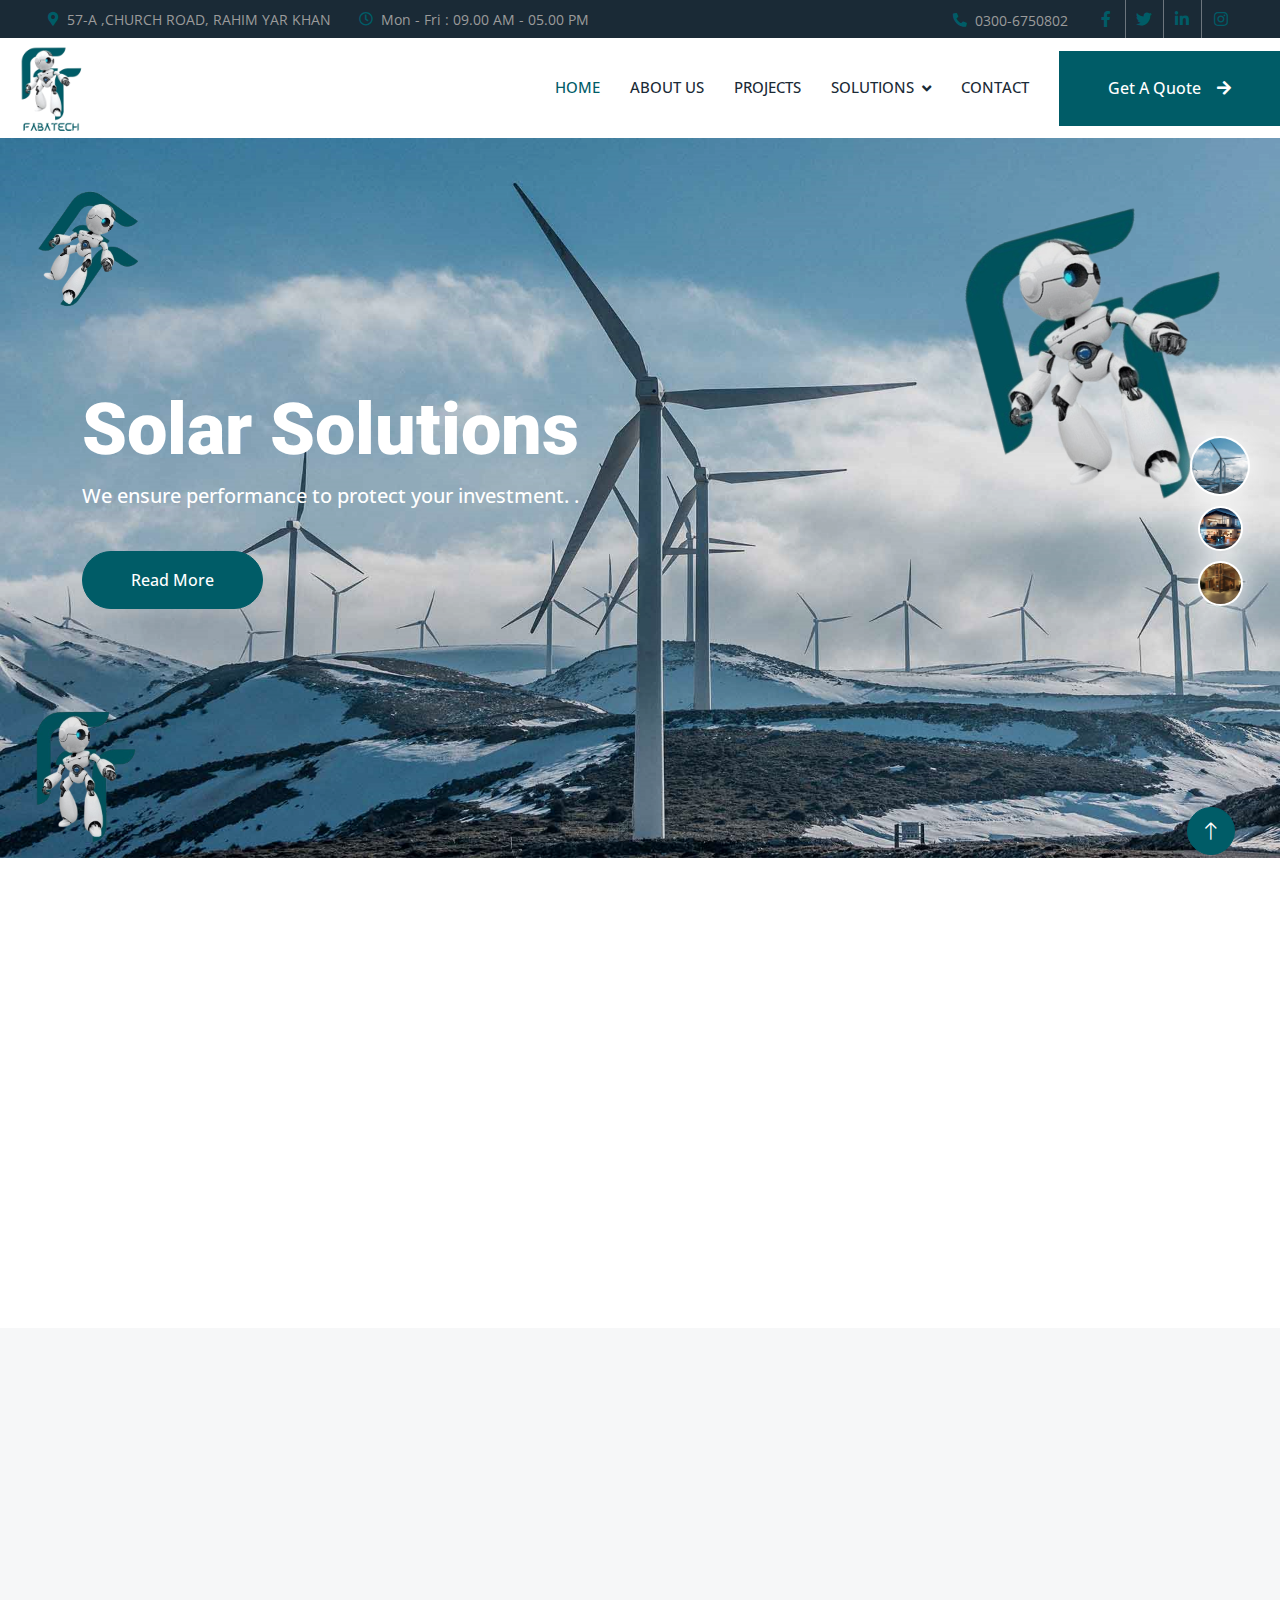
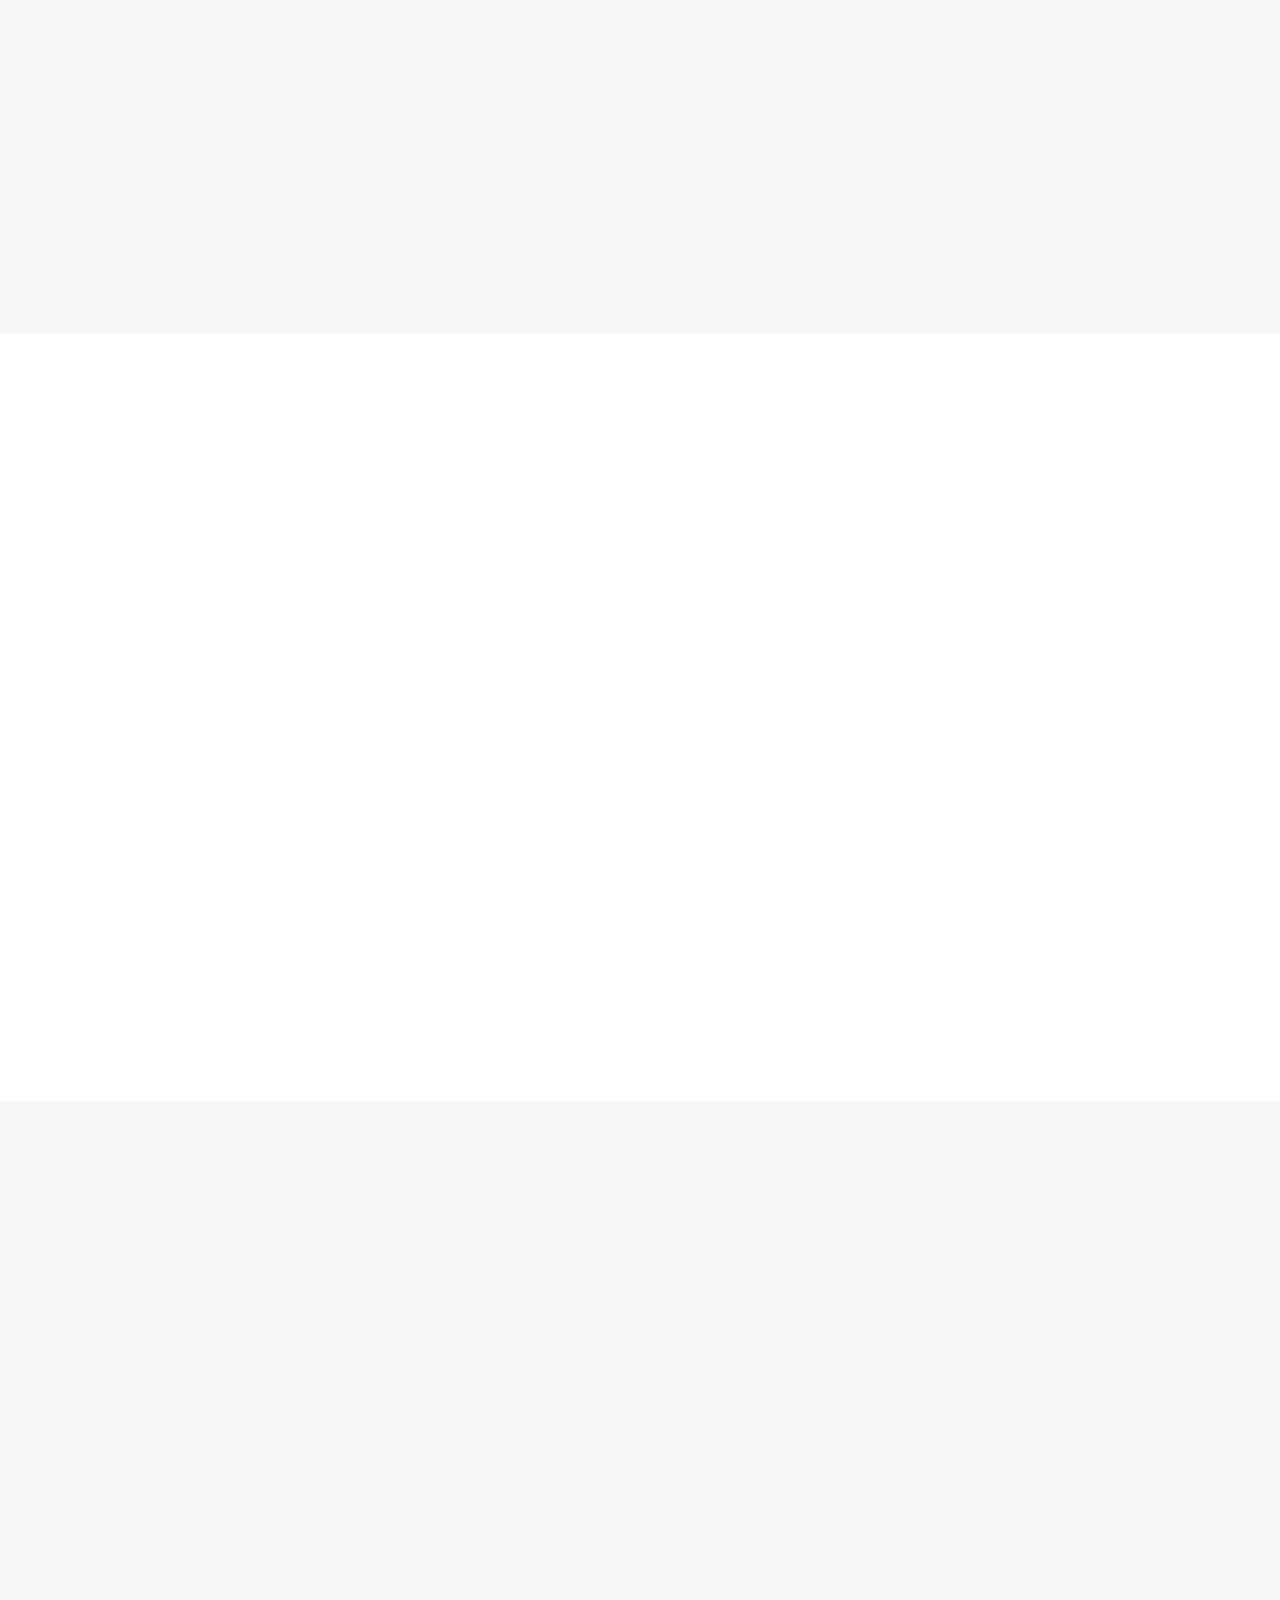
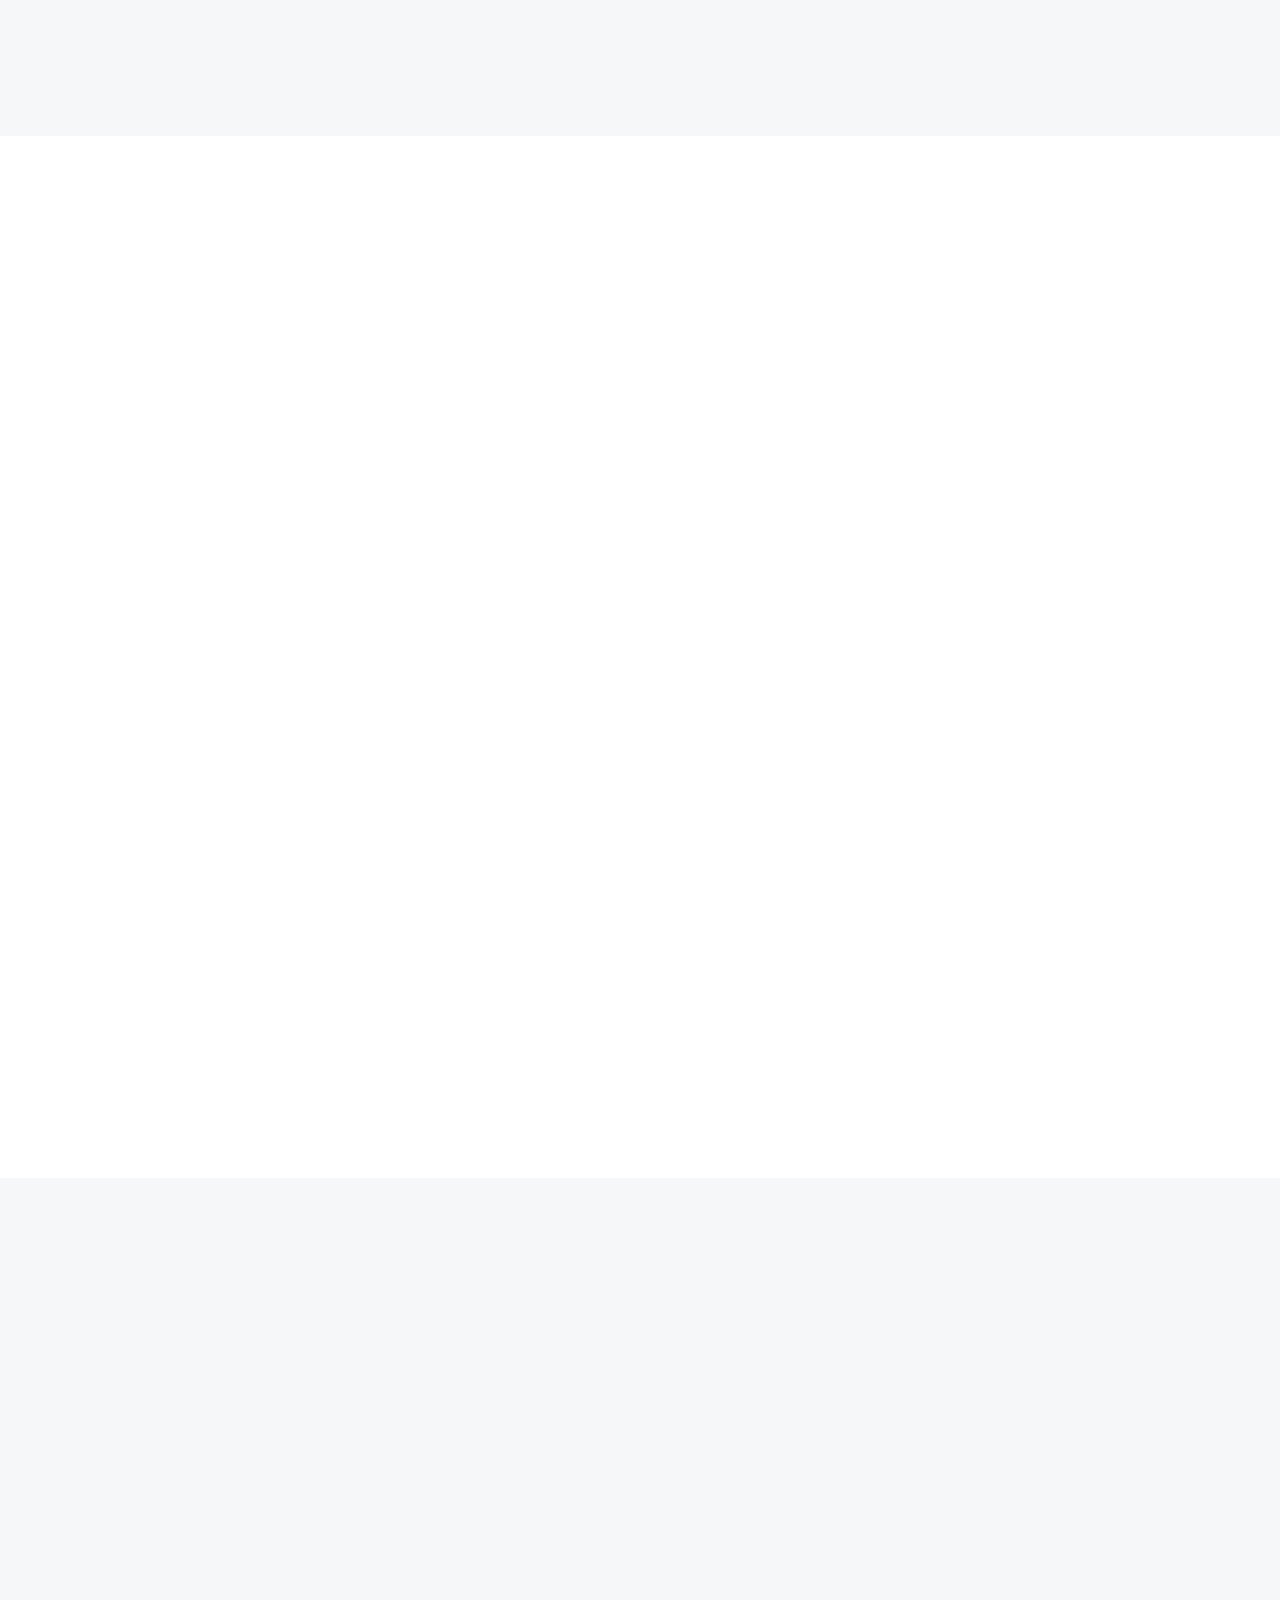
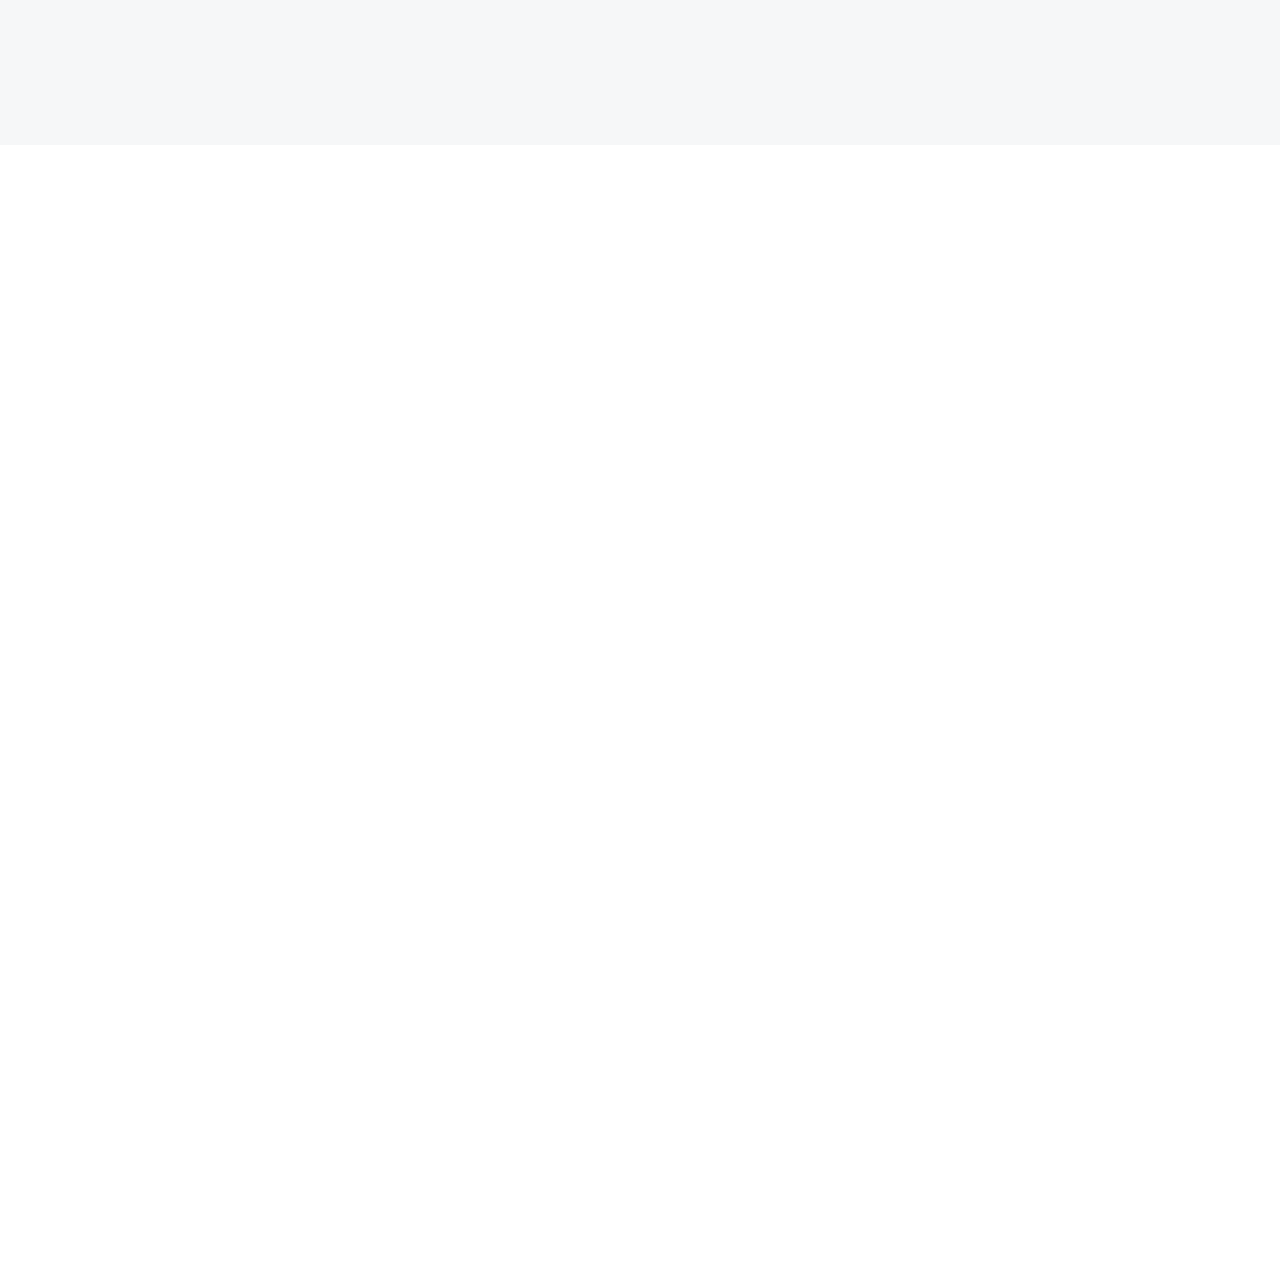
<file: index.html>
<!DOCTYPE html>
<html lang="en">

<head>
    <meta charset="utf-8">
     <title>FabaTech - Renewable Energy</title>
    <meta content="width=device-width, initial-scale=1.0" name="viewport">
    <meta content="" name="keywords">
    <meta content="" name="description">

    <!-- Favicon -->
  <link rel="icon" type="image/x-icon" href="img/fabatext.png">


    <!-- Google Web Fonts -->
    <link rel="preconnect" href="https://fonts.googleapis.com">
    <link rel="preconnect" href="https://fonts.gstatic.com" crossorigin>
    <link href="https://fonts.googleapis.com/css2?family=Open+Sans:wght@400;500&family=Roboto:wght@500;700;900&display=swap" rel="stylesheet"> 

    <!-- Icon Font Stylesheet -->
    <link href="https://cdnjs.cloudflare.com/ajax/libs/font-awesome/5.10.0/css/all.min.css" rel="stylesheet">
    <link href="https://cdn.jsdelivr.net/npm/bootstrap-icons@1.4.1/font/bootstrap-icons.css" rel="stylesheet">

    <!-- Libraries Stylesheet -->
    <link href="lib/animate/animate.min.css" rel="stylesheet">
    <link href="lib/owlcarousel/assets/owl.carousel.min.css" rel="stylesheet">
    <link href="lib/lightbox/css/lightbox.min.css" rel="stylesheet">

    <!-- Customized Bootstrap Stylesheet -->
    <link href="css/bootstrap.min.css" rel="stylesheet">

    <!-- Template Stylesheet -->
    <link href="css/style.css" rel="stylesheet">
</head>

<body>
    <!-- Spinner Start -->
    <div id="spinner" class="show bg-white position-fixed translate-middle w-100 vh-100 top-50 start-50 d-flex align-items-center justify-content-center">
        <div class="spinner-border text-primary" style="width: 3rem; height: 3rem;" role="status">
            <span class="sr-only">Loading...</span>
        </div>
    </div>
    <!-- Spinner End -->


    <!-- Topbar Start -->
    <div class="container-fluid bg-dark p-0">
       <div class="row gx-0 d-none d-lg-flex">
            <div class="col-lg-7 px-5 text-start">
                <div class="h-100 d-inline-flex align-items-center me-4">
                    <small class="fa fa-map-marker-alt text-primary me-2"></small>
                    <small>57-A ,CHURCH ROAD, RAHIM YAR KHAN</small>
                </div>
                <div class="h-100 d-inline-flex align-items-center">
                    <small class="far fa-clock text-primary me-2"></small>
                    <small>Mon - Fri : 09.00 AM - 05.00 PM</small>
                </div>
            </div>
            <div class="col-lg-5 px-5 text-end">
                <div class="h-100 d-inline-flex align-items-center me-4">
                    <small class="fa fa-phone-alt text-primary me-2"></small>
                    <small>0300-6750802</small>
                </div>
                <div class="h-100 d-inline-flex align-items-center mx-n2">
                    <a class="btn btn-square btn-link rounded-0 border-0 border-end border-secondary" href=""><i class="fab fa-facebook-f"></i></a>
                    <a class="btn btn-square btn-link rounded-0 border-0 border-end border-secondary" href=""><i class="fab fa-twitter"></i></a>
                    <a class="btn btn-square btn-link rounded-0 border-0 border-end border-secondary" href=""><i class="fab fa-linkedin-in"></i></a>
                    <a class="btn btn-square btn-link rounded-0" href=""><i class="fab fa-instagram"></i></a>
                </div>
            </div>
        </div>
    </div>
    <!-- Topbar End -->


    <!-- Navbar Start -->
    <nav class="navbar navbar-expand-lg bg-white navbar-light sticky-top p-0">
        
		<img src="img/fabatext.png"  style="width:100px;height:100px; ">

        <button type="button" class="navbar-toggler me-4" data-bs-toggle="collapse" data-bs-target="#navbarCollapse">
		
            <span class="navbar-toggler-icon"></span>
        </button>
        <div class="collapse navbar-collapse" id="navbarCollapse">
			

            <div class="navbar-nav ms-auto p-4 p-lg-0">
                <a href="index.html"  class="nav-item nav-link active">Home</a>
                <a href="about.html" class="nav-item nav-link">About Us</a>
                <a href="project.html" class="nav-item nav-link">Projects</a>

                <div class="nav-item dropdown">
                    <a href="#" class="nav-link dropdown-toggle" data-bs-toggle="dropdown">Solutions</a>
                    <div class="dropdown-menu bg-light m-0">
                          <a href="solar.html" class="dropdown-item">Solar Solutions</a>
                        <a href="shome.html" class="dropdown-item">Smart Home Solutions</a>
                        <a href="lift.html" class="dropdown-item">Elevators For Home</a>
                       
                        
                    </div>
                </div>
                <a href="contact.html" class="nav-item nav-link">Contact</a>
            </div>
            <a href="quote.html" class="btn btn-primary rounded-0 py-4 px-lg-5 d-none d-lg-block">Get A Quote<i class="fa fa-arrow-right ms-3"></i></a>
        </div>
    </nav>
    <!-- Navbar End -->


    <!-- Carousel Start -->
    <div class="container-fluid p-0 pb-5 wow fadeIn" data-wow-delay="0.1s">
        <div class="owl-carousel header-carousel position-relative">
            <div class="owl-carousel-item position-relative" data-dot="<img src='img/carousel-1.png'>">
                <img class="img-fluid" src="img/carousel-1.png" alt="">
                <div class="owl-carousel-inner">
                    <div class="container">
                        <div class="row justify-content-start">
                            <div class="col-10 col-lg-8">
                                <h1 class="display-2 text-white animated slideInDown">Solar Solutions </h1>
                                <p class="fs-5 fw-medium text-white mb-4 pb-3">We ensure performance to protect your investment.

.</p>
                                <a href="" class="btn btn-primary rounded-pill py-3 px-5 animated slideInLeft">Read More</a>
                            </div>
                        </div>
                    </div>
                </div>
            </div>
            <div class="owl-carousel-item position-relative" data-dot="<img src='img/carousel-2.jpg'>">
                <img class="img-fluid" src="img/carousel-2.jpg" alt="">
                <div class="owl-carousel-inner">
                    <div class="container">
                        <div class="row justify-content-start">
                            <div class="col-10 col-lg-8">
                                <h1 class="display-2 text-white animated slideInDown">Smart Home Solutions</h1>
                                <p class="fs-5 fw-medium text-white mb-4 pb-3">The future of living where comfort meets intelligence.</p>
                                <a href="" class="btn btn-primary rounded-pill py-3 px-5 animated slideInLeft">Read More</a>
                            </div>
                        </div>
                    </div>
                </div>
            </div>
            <div class="owl-carousel-item position-relative" data-dot="<img src='img/carousel-3.jpg'>">
                <img class="img-fluid" src="img/carousel-3.jpg" alt="">
                <div class="owl-carousel-inner">
                    <div class="container">
                        <div class="row justify-content-start">
                            <div class="col-10 col-lg-8">
                                <h1 class="display-2 text-white animated slideInDown">Elevators For Home</h1>
                                <p class="fs-5 fw-medium text-white mb-4 pb-3">Empower Every Step: Experience the Lift of Convenience.</p>
                                <a href="" class="btn btn-primary rounded-pill py-3 px-5 animated slideInLeft">Read More</a>
                            </div>
                        </div>
                    </div>
                </div>
            </div> 
		
        </div>
    </div>
    <!-- Carousel End -->


    <!-- Feature Start -->
    <div class="container-xxl py-5">
        <div class="container">
            <div class="row g-5">
                <div class="col-md-6 col-lg-3 wow fadeIn" data-wow-delay="0.1s">
                    <div class="d-flex align-items-center mb-4">
                        <div class="btn-lg-square bg-primary rounded-circle me-3">
                            <i class="fa fa-users text-white"></i>
                        </div>
                        <h1 class="mb-0" data-toggle="counter-up">30</h1>
                    </div>
                    <h5 class="mb-3">Happy Customers</h5>
                    <span>Understanding customer needs and exceeding expectations and their satisfaction is essential for us.</span>
                </div>
                <div class="col-md-6 col-lg-3 wow fadeIn" data-wow-delay="0.3s">
                    <div class="d-flex align-items-center mb-4">
                        <div class="btn-lg-square bg-primary rounded-circle me-3">
                            <i class="fa fa-check text-white"></i>
                        </div>
                        <h1 class="mb-0" data-toggle="counter-up">40</h1>
                    </div>
                    <h5 class="mb-3">Project Done</h5>
                    <span>Successful project completion is a critical indicator of efficiency and effectiveness ensuring sustained growth and innovation</span>
                </div>
                <div class="col-md-6 col-lg-3 wow fadeIn" data-wow-delay="0.5s">
                    <div class="d-flex align-items-center mb-4">
                        <div class="btn-lg-square bg-primary rounded-circle me-3">
                            <i class="fa fa-award text-white"></i>
                        </div>
                        <h1 class="mb-0" data-toggle="counter-up">3</h1>
                    </div>
                    <h5 class="mb-3">Awards Win</h5>
                    <span>Reinforcing the importance of acknowledgment in professional and creative endeavors.</span>
                </div>
                <div class="col-md-6 col-lg-3 wow fadeIn" data-wow-delay="0.7s">
                    <div class="d-flex align-items-center mb-4">
                        <div class="btn-lg-square bg-primary rounded-circle me-3">
                            <i class="fa fa-users-cog text-white"></i>
                        </div>
                        <h1 class="mb-0" data-toggle="counter-up">10</h1>
                    </div>
                    <h5 class="mb-3">Expert Workers</h5>
                    <span>We have a Team of  technical and domain experts that  served in nearly all industries in multiple cutting-edge analytical capacities.</span>
                </div>
            </div>
        </div>
    </div>
    <!-- Feature Start -->


    <!-- About Start -->
    <div class="container-fluid bg-light overflow-hidden my-5 px-lg-0">
        <div class="container about px-lg-0">
            <div class="row g-0 mx-lg-0">
                <div class="col-lg-6 ps-lg-0 wow fadeIn" data-wow-delay="0.1s" style="min-height: 400px;">
                    <div class="position-relative h-70">
                        <img class="position-absolute img-fluid w-70 h-70" src="img/homepage.png" style=" object-fit: cover;" alt="">
                    </div>
                </div>
                <div class="col-lg-6 about-text py-5 wow fadeIn" data-wow-delay="0.5s">
                    <div class="p-lg-5 pe-lg-0">
                        <h6 class="text-primary">About Us</h6>
                        <h1 class="mb-4">25+ Years Experience In Industry.</h1>
                        <p>Our Company established in 1996. We are providing our services to our esteemed customers in different fields. 
						We are passionately providing the highest level of professional services in different fields. 
                        <p><i class="fa fa-check-circle text-primary me-3"></i> Smart Homes </p>
                        <p><i class="fa fa-check-circle text-primary me-3"></i>Lifts For Homes</p>
                        <a href="" class="btn btn-primary rounded-pill py-3 px-5 mt-3">Explore More</a>
                    </div>
                </div>
            </div>
        </div>
    </div>
    <!-- About End -->


    <!-- Service Start -->
    <div class="container-xxl py-5">
        <div class="container">
            <div class="text-center mx-auto mb-5 wow fadeInUp" data-wow-delay="0.1s" style="max-width: 600px;">
                <h6 class="text-primary">Our Services</h6>
                <h1 class="mb-4">We Are Pioneers In The World Of Smart Home and Solar Solutions</h1>
            </div>
            <div class="row g-4">
                <div class="col-md-6 col-lg-4 wow fadeInUp" data-wow-delay="0.1s">
                    <div class="service-item rounded overflow-hidden">
                        <img class="img-fluid" src="img/img-600x400-1.jpg" alt="">
                        <div class="position-relative p-4 pt-0">
                            <div class="service-icon">
                                <i class="fa fa-solar-panel fa-3x"></i>
                            </div>
                            <h4 class="mb-3">Solar Power Systems</h4>
                            <a class="small fw-medium" href="">Read More<i class="fa fa-arrow-right ms-2"></i></a>
                        </div>
                    </div>
                </div>
                <div class="col-md-6 col-lg-4 wow fadeInUp" data-wow-delay="0.3s">
                    <div class="service-item rounded overflow-hidden">
                        <img class="img-fluid" src="img/img-600x400-2.jpg" alt="">
                        <div class="position-relative p-4 pt-0">
                            <div class="service-icon">
                                <i class="fa fa-home fa-3x"></i>
                            </div>
                            <h4 class="mb-3">Smart Homes</h4>
                            <a class="small fw-medium" href="">Read More<i class="fa fa-arrow-right ms-2"></i></a>
                        </div>
                    </div>
                </div>
                <div class="col-md-6 col-lg-4 wow fadeInUp" data-wow-delay="0.5s">
                    <div class="service-item rounded overflow-hidden">
                        <img class="img-fluid" src="img/img-600x400-3.jpg" alt="">
                        <div class="position-relative p-4 pt-0">
                            <div class="service-icon">
                                <i class="fa fa fa-align-justify	 fa-3x"></i>
                            </div>
                            <h4 class="mb-3">Lifts For Homes</h4>
                            <a class="small fw-medium" href="">Read More<i class="fa fa-arrow-right ms-2"></i></a>
                        </div>
                    </div>
                </div>
           
               
             
            </div>
        </div>
    </div>
    <!-- Service End -->


    <!-- Feature Start -->
    <div class="container-fluid bg-light overflow-hidden my-5 px-lg-0">
        <div class="container feature px-lg-0">
            <div class="row g-0 mx-lg-0">
                <div class="col-lg-6 feature-text py-5 wow fadeIn" data-wow-delay="0.1s">
                    <div class="p-lg-5 ps-lg-0">
                        <h6 class="text-primary">Why Choose Us!</h6>
                        <h1 class="mb-4">Complete Commercial & Residential Smart Solar and Home Solutions</h1>
                        <p class="mb-4 pb-2">Here at FabaTech we are driven by extremely high standards of customer service, 
						We guarantee that we only use in-house trained and qualified electricians who are accredited designers and installers for installation of your Solar or Smart Home Solutions.</p>
                        <div class="row g-4">
                            <div class="col-6">
                                <div class="d-flex align-items-center">
                                    <div class="btn-lg-square bg-primary rounded-circle">
                                        <i class="fa fa-check text-white"></i>
                                    </div>
                                    <div class="ms-4">
                                        <p class="mb-0">Quality</p>
                                        <h5 class="mb-0">Services</h5>
                                    </div>
                                </div>
                            </div>
                            <div class="col-6">
                                <div class="d-flex align-items-center">
                                    <div class="btn-lg-square bg-primary rounded-circle">
                                        <i class="fa fa-user-check text-white"></i>
                                    </div>
                                    <div class="ms-4">
                                        <p class="mb-0">Expert</p>
                                        <h5 class="mb-0">Workers</h5>
                                    </div>
                                </div>
                            </div>
                            <div class="col-6">
                                <div class="d-flex align-items-center">
                                    <div class="btn-lg-square bg-primary rounded-circle">
                                        <i class="fa fa-drafting-compass text-white"></i>
                                    </div>
                                    <div class="ms-4">
                                        <p class="mb-0">Free</p>
                                        <h5 class="mb-0">Consultation</h5>
                                    </div>
                                </div>
                            </div>
                            <div class="col-6">
                                <div class="d-flex align-items-center">
                                    <div class="btn-lg-square bg-primary rounded-circle">
                                        <i class="fa fa-headphones text-white"></i>
                                    </div>
                                    <div class="ms-4">
                                        <p class="mb-0">Customer</p>
                                        <h5 class="mb-0">Support</h5>
                                    </div>
                                </div>
                            </div>
                        </div>
                    </div>
                </div>
                <div class="col-lg-6 pe-lg-0 wow fadeIn" data-wow-delay="0.5s" style="min-height: 400px;">
                    <div class="position-relative h-100">
                        <img class="position-absolute img-fluid w-100 h-100" src="img/feature.jpg" style="object-fit: cover;" alt="">
                    </div>
                </div>
            </div>
        </div>
    </div>
    <!-- Feature End -->


    <!-- Projects Start -->
    <div class="container-xxl py-5">
        <div class="container">
            <div class="text-center mx-auto mb-5 wow fadeInUp" data-wow-delay="0.1s" style="max-width: 600px;">
                <h6 class="text-primary">Our Projects</h6>
                <h1 class="mb-4">Visit Our Latest  Smart Homes and Solar Power Systems</h1>
            </div>
            <div class="row mt-n2 wow fadeInUp" data-wow-delay="0.3s">
                <div class="col-12 text-center">
                    <ul class="list-inline mb-5" id="portfolio-flters">
                        <li class="mx-2 active" data-filter="*">All</li>
                        <li class="mx-2" data-filter=".first">Solar Power Systems</li>
                        <li class="mx-2" data-filter=".second">Smart Home Solutions</li>
                        <li class="mx-2" data-filter=".third">Lifts For Homes</li>
                    </ul>
                </div>
            </div>
            <div class="row g-4 portfolio-container wow fadeInUp" data-wow-delay="0.5s">
                <div class="col-lg-4 col-md-6 portfolio-item first">
                    <div class="portfolio-img rounded overflow-hidden">
                        <img class="img-fluid" src="img/img-600x400-6.jpg" alt="">
                        <div class="portfolio-btn">
                            <a class="btn btn-lg-square btn-outline-light rounded-circle mx-1" href="img/img-600x400-6.jpg" data-lightbox="portfolio"><i class="fa fa-eye"></i></a>
                            <a class="btn btn-lg-square btn-outline-light rounded-circle mx-1" href=""><i class="fa fa-link"></i></a>
                        </div>
                    </div>
                    <div class="pt-3">
                        <p class="text-primary mb-0">Solar Power System</p>
                        <hr class="text-primary w-25 my-2">
                     
                    </div>
                </div>
                <div class="col-lg-4 col-md-6 portfolio-item second">
                    <div class="portfolio-img rounded overflow-hidden">
                        <img class="img-fluid" src="img/img-600x400-5.jpg" alt="">
                        <div class="portfolio-btn">
                            <a class="btn btn-lg-square btn-outline-light rounded-circle mx-1" href="img/img-600x400-5.jpg" data-lightbox="portfolio"><i class="fa fa-eye"></i></a>
                            <a class="btn btn-lg-square btn-outline-light rounded-circle mx-1" href=""><i class="fa fa-link"></i></a>
                        </div>
                    </div>
                    <div class="pt-3">
                        <p class="text-primary mb-0">Solar Power System</p>
                        <hr class="text-primary w-25 my-2">
                    </div>
                </div>
                <div class="col-lg-4 col-md-6 portfolio-item third">
                    <div class="portfolio-img rounded overflow-hidden">
                        <img class="img-fluid" src="img/img-600x400-4.jpg" alt="">
                        <div class="portfolio-btn">
                            <a class="btn btn-lg-square btn-outline-light rounded-circle mx-1" href="img/img-600x400-4.jpg" data-lightbox="portfolio"><i class="fa fa-eye"></i></a>
                            <a class="btn btn-lg-square btn-outline-light rounded-circle mx-1" href=""><i class="fa fa-link"></i></a>
                        </div>
                    </div>
                    <div class="pt-3">
                        <p class="text-primary mb-0">Solar Power System</p>
                        <hr class="text-primary w-25 my-2">
                    </div>
                </div>
                <div class="col-lg-4 col-md-6 portfolio-item first">
                    <div class="portfolio-img rounded overflow-hidden">
                        <img class="img-fluid" src="img/img-600x400-3.jpg" alt="">
                        <div class="portfolio-btn">
                            <a class="btn btn-lg-square btn-outline-light rounded-circle mx-1" href="img/img-600x400-3.jpg" data-lightbox="portfolio"><i class="fa fa-eye"></i></a>
                            <a class="btn btn-lg-square btn-outline-light rounded-circle mx-1" href=""><i class="fa fa-link"></i></a>
                        </div>
                    </div>
                    <div class="pt-3">
                        <p class="text-primary mb-0">Solar Power System</p>
                        <hr class="text-primary w-25 my-2">
                    </div>
                </div>
                <div class="col-lg-4 col-md-6 portfolio-item second">
                    <div class="portfolio-img rounded overflow-hidden">
                        <img class="img-fluid" src="img/img-600x400-2.jpg" alt="">
                        <div class="portfolio-btn">
                            <a class="btn btn-lg-square btn-outline-light rounded-circle mx-1" href="img/img-600x400-2.jpg" data-lightbox="portfolio"><i class="fa fa-eye"></i></a>
                            <a class="btn btn-lg-square btn-outline-light rounded-circle mx-1" href=""><i class="fa fa-link"></i></a>
                        </div>
                    </div>
                    <div class="pt-3">
                        <p class="text-primary mb-0">Solar Power System</p>
                        <hr class="text-primary w-25 my-2">
                    </div>
                </div>
                <div class="col-lg-4 col-md-6 portfolio-item third">
                    <div class="portfolio-img rounded overflow-hidden">
                        <img class="img-fluid" src="img/img-600x400-1.jpg" alt="">
                        <div class="portfolio-btn">
                            <a class="btn btn-lg-square btn-outline-light rounded-circle mx-1" href="img/img-600x400-1.jpg" data-lightbox="portfolio"><i class="fa fa-eye"></i></a>
                            <a class="btn btn-lg-square btn-outline-light rounded-circle mx-1" href=""><i class="fa fa-link"></i></a>
                        </div>
                    </div>
                    <div class="pt-3">
                        <p class="text-primary mb-0">Solar Power System</p>
                        <hr class="text-primary w-25 my-2">
                    </div>
                </div>
            </div>
        </div>
    </div>
    <!-- Projects End -->


    <!-- Quote Start -->
    <div class="container-fluid bg-light overflow-hidden my-5 px-lg-0">
        <div class="container quote px-lg-0">
            <div class="row g-0 mx-lg-0">
                <div class="col-lg-6 ps-lg-0 wow fadeIn" data-wow-delay="0.1s" style="min-height: 400px;">
                    <div class="position-relative h-100">
                        <img class="position-absolute img-fluid w-100 h-100" src="img/quote.jpg" style="object-fit: cover;" alt="">
                    </div>
                </div>
                <div class="col-lg-6 quote-text py-5 wow fadeIn" data-wow-delay="0.5s">
                    <div class="p-lg-5 pe-lg-0">
                        <h6 class="text-primary">Free Quote</h6>
                        <h1 class="mb-4">Get A Free Quote</h1>
                        <form>
                            <div class="row g-3">
                                <div class="col-12 col-sm-6">
                                    <input type="text" class="form-control border-0" placeholder="Your Name" style="height: 55px;">
                                </div>
                                <div class="col-12 col-sm-6">
                                    <input type="email" class="form-control border-0" placeholder="Your Email" style="height: 55px;">
                                </div>
                                <div class="col-12 col-sm-6">
                                    <input type="text" class="form-control border-0" placeholder="Your Mobile" style="height: 55px;">
                                </div>
                                <div class="col-12 col-sm-6">
                                    <select class="form-select border-0" style="height: 55px;">
                                        <option selected>Select A Service</option>
                                        <option value="1">Solar Power System</option>
                                        <option value="2">Smart Home Solution</option>
                                        <option value="3">Lift For Homes</option>
                                    </select>
                                </div>
                                <div class="col-12">
                                    <textarea class="form-control border-0" placeholder="Special Note"></textarea>
                                </div>
                                <div class="col-12">
                                    <button class="btn btn-primary rounded-pill py-3 px-5" type="submit">Submit</button>
                                </div>
                            </div>
                        </form>
                    </div>
                </div>
            </div>
        </div>
    </div>
    <!-- Quote End -->






    <!-- Testimonial Start -->
    <div class="container-xxl py-5">
        <div class="container">
            <div class="text-center mx-auto mb-5 wow fadeInUp" data-wow-delay="0.1s" style="max-width: 600px;">
                <h6 class="text-primary">Testimonial</h6>
                <h1 class="mb-4">What Our Clients Say!</h1>
            </div>
            <div class="owl-carousel testimonial-carousel wow fadeInUp" data-wow-delay="0.1s">
                <div class="testimonial-item text-center">
                    <div class="testimonial-img position-relative">
                        <img class="img-fluid rounded-circle mx-auto mb-5" src="img/testimonial-1.jpg">
                        <div class="btn-square bg-primary rounded-circle">
                            <i class="fa fa-quote-left text-white"></i>
                        </div>
                    </div>
                    <div class="testimonial-text text-center rounded p-4">
                        <p> Extremely helpful and knowledgeable. Excellent service and advice..</p>
                        <h5 class="mb-1">Ali Asif </h5>
                        <span class="fst">Fast Food Restaurant </span>
                    </div>
                </div>
                <div class="testimonial-item text-center">
                    <div class="testimonial-img position-relative">
                        <img class="img-fluid rounded-circle mx-auto mb-5" src="img/testimonial-2.jpg">
                        <div class="btn-square bg-primary rounded-circle">
                            <i class="fa fa-quote-left text-white"></i>
                        </div>
                    </div>
                    <div class="testimonial-text text-center rounded p-4">
                        <p>Everyone at Faba Tech is fantastic. The whole experience was fast, easy, and painless. They will treat you with honesty and respect. My system generated over 60 kWh in the first month, a bit more than predicted. Best decision ever!.</p>
                        <h5 class="mb-1">Aqeel Anjum</h5>
                        <span class="fst">Pizza Town Onwer</span>
                    </div>
                </div>
                <div class="testimonial-item text-center">
                    <div class="testimonial-img position-relative">
                        <img class="img-fluid rounded-circle mx-auto mb-5" src="img/testimonial-3.jpg">
                        <div class="btn-square bg-primary rounded-circle">
                            <i class="fa fa-quote-left text-white"></i>
                        </div>
                    </div>
                    <div class="testimonial-text text-center rounded p-4">
                        <p>Faba Tech did everything they said they would do, within the timeline they proposed. There were no surprises or "add-ons" to deal with, which I greatly appreciated. .</p>
                        <h5 class="mb-1">Muneeb Farooq</h5>
                        <span class="fst">Factory Onwer</span>
                    </div>
                </div>
            </div>
        </div>
    </div>
    <!-- Testimonial End -->


    <!-- Footer Start -->
    <div class="container-fluid bg-dark text-body footer mt-5 pt-5 wow fadeIn" data-wow-delay="0.1s">
        <div class="container py-5">
            <div class="row g-5">
                <div class="col-lg-3 col-md-6">
                    <h5 class="text-white mb-4">Address</h5>
                    <p class="mb-2"><i class="fa fa-map-marker-alt me-3"></i>57-A ,CHURCH ROAD, RAHIM YAR KHAN</p>
                    <p class="mb-2"><i class="fa fa-phone-alt me-3"></i>0300-6750802</p>
                    <p class="mb-2"><i class="fa fa-envelope me-3"></i>info@fabaintl.com</p>
                    <div class="d-flex pt-2">
                        <a class="btn btn-square btn-outline-light btn-social" href=""><i class="fab fa-twitter"></i></a>
                        <a class="btn btn-square btn-outline-light btn-social" href=""><i class="fab fa-facebook-f"></i></a>
                        <a class="btn btn-square btn-outline-light btn-social" href=""><i class="fab fa-youtube"></i></a>
                        <a class="btn btn-square btn-outline-light btn-social" href=""><i class="fab fa-linkedin-in"></i></a>
                    </div>
                </div>
                <div class="col-lg-3 col-md-6">
                    <h5 class="text-white mb-4">Quick Links</h5>
                    <a class="btn btn-link" href="">About Us</a>
                    <a class="btn btn-link" href="">Contact Us</a>
                    <a class="btn btn-link" href="">Our Services</a>
                    <a class="btn btn-link" href="">Terms & Condition</a>
                    <a class="btn btn-link" href="">Support</a>
                </div>
                <div class="col-lg-3 col-md-6">
                    <h5 class="text-white mb-4">Project Gallery</h5>
                    <div class="row g-2">
                        <div class="col-4">
                            <img class="img-fluid rounded" src="img/gallery-1.jpg" alt="">
                        </div>
                        <div class="col-4">
                            <img class="img-fluid rounded" src="img/gallery-2.jpg" alt="">
                        </div>
                        <div class="col-4">
                            <img class="img-fluid rounded" src="img/gallery-3.jpg" alt="">
                        </div>
                        <div class="col-4">
                            <img class="img-fluid rounded" src="img/gallery-4.jpg" alt="">
                        </div>
                        <div class="col-4">
                            <img class="img-fluid rounded" src="img/gallery-5.jpg" alt="">
                        </div>
                        <div class="col-4">
                            <img class="img-fluid rounded" src="img/gallery-6.jpg" alt="">
                        </div>
                    </div>
                </div>
                <div class="col-lg-3 col-md-6">
                    <h5 class="text-white mb-4">Newsletter</h5>
                    <div class="position-relative mx-auto" style="max-width: 400px;">
                        <input class="form-control border-0 w-100 py-3 ps-4 pe-5" type="text" placeholder="Your email">
                        <button type="button" class="btn btn-primary py-2 position-absolute top-0 end-0 mt-2 me-2">SignUp</button>
                    </div>
                </div>
            </div>
        </div>
        <div class="container">
            <div class="copyright">
                <div class="row">
                    <div class="col-md-6 text-center text-md-start mb-3 mb-md-0">
                        &copy; <a href="#">FABATECH</a>, All Right Reserved.
                    </div>
                    <div class="col-md-6 text-center text-md-end">
                        <!--/*** This template is free as long as you keep the footer author’s credit link/attribution link/backlink. If you'd like to use the template without the footer author’s credit link/attribution link/backlink, you can purchase the Credit Removal License from "https://htmlcodex.com/credit-removal". Thank you for your support. ***/-->
                        
                    </div>
                </div>
            </div>
        </div>
    </div>
    <!-- Footer End -->


    <!-- Back to Top -->
    <a href="#" class="btn btn-lg btn-primary btn-lg-square rounded-circle back-to-top"><i class="bi bi-arrow-up"></i></a>


    <!-- JavaScript Libraries -->
    <script src="https://code.jquery.com/jquery-3.4.1.min.js"></script>
    <script src="https://cdn.jsdelivr.net/npm/bootstrap@5.0.0/dist/js/bootstrap.bundle.min.js"></script>
    <script src="lib/wow/wow.min.js"></script>
    <script src="lib/easing/easing.min.js"></script>
    <script src="lib/waypoints/waypoints.min.js"></script>
    <script src="lib/counterup/counterup.min.js"></script>
    <script src="lib/owlcarousel/owl.carousel.min.js"></script>
    <script src="lib/isotope/isotope.pkgd.min.js"></script>
    <script src="lib/lightbox/js/lightbox.min.js"></script>

    <!-- Template Javascript -->
    <script src="js/main.js"></script>
</body>

</html>
</file>
<file: css/style.css>
/********** Template CSS **********/
:root {
    --primary: #005c67;
    --light: #F6F7F8;
    --dark: #1A2A36;
	
}

.fw-medium {
    font-weight: 500 !important;
}

.fw-bold {
    font-weight: 700 !important;
}

.fw-black {
    font-weight: 900 !important;
}


.back-to-top {
    position: fixed;
    display: none;
    right: 45px;
    bottom: 45px;
    z-index: 99;
}


/*** Spinner ***/
#spinner {
    opacity: 0;
    visibility: hidden;
    transition: opacity .5s ease-out, visibility 0s linear .5s;
    z-index: 99999;
}

#spinner.show {
    transition: opacity .5s ease-out, visibility 0s linear 0s;
    visibility: visible;
    opacity: 1;
}


/*** Button ***/
.btn-primary
{
	    background-color:#005c67;
		border-color:#005c67;
		
}

.btn-link
{
	    color:#005c67;
		
		
}

.btn {
    font-weight: 500;
    transition: .5s;
}

.btn.btn-primary,
.btn.btn-outline-primary:hover {
    color: #FFFFFF;
}

.btn-square {
    width: 38px;
    height: 38px;
	
}

.btn-sm-square {
    width: 32px;
    height: 32px;
}

.btn-lg-square {
    width: 48px;
    height: 48px;
}

.btn-square,
.btn-sm-square,
.btn-lg-square {
    padding: 0;
    display: flex;
    align-items: center;
    justify-content: center;
    font-weight: normal;
	
	
}

/*** Navbar ***/
.navbar.sticky-top {
    top: -100px;
    transition: .5s;
}

.navbar .navbar-brand,
.navbar a.btn {
    height: 75px;
}

.navbar .navbar-nav .nav-link {
    margin-right: 30px;
    padding: 25px 0;
    color: var(--dark);
    font-size: 15px;
    font-weight: 500;
    text-transform: uppercase;
    outline: none;
}

.navbar .navbar-nav .nav-link:hover,
.navbar .navbar-nav .nav-link.active {
    color: #005c67;
	
	 
}

.navbar .dropdown-toggle::after {
    border: none;
    content: "\f107";
    font-family: "Font Awesome 5 Free";
    font-weight: 900;
    vertical-align: middle;
    margin-left: 8px;
}

@media (max-width: 991.98px) {
    .navbar .navbar-nav .nav-link  {
        margin-right: 0;
        padding: 10px 0;
    }

    .navbar .navbar-nav {
        border-top: 1px solid #EEEEEE;
    }
}

@media (min-width: 992px) {
    .navbar .nav-item .dropdown-menu {
        display: block;
        border: none;
        margin-top: 0;
        top: 150%;
        opacity: 0;
        visibility: hidden;
        transition: .5s;
    }

    .navbar .nav-item:hover .dropdown-menu {
        top: 100%;
        visibility: visible;
        transition: .5s;
        opacity: 1;
    }
}


/*** Header ***/
.owl-carousel-inner {
    position: absolute;
    width: 100%;
    height: 100%;
    top: 0;
    left: 0;
    display: flex;
    align-items: center;
    background: rgba(0, 0, 0, .1);
}

@media (max-width: 768px) {
    .header-carousel .owl-carousel-item {
        position: relative;
        min-height: 500px;
    }

    .header-carousel .owl-carousel-item img {
        position: absolute;
        width: 100%;
        height: 100%;
        object-fit: cover;
    }

    .header-carousel .owl-carousel-item p {
        font-size: 16px !important;
    }
}

.header-carousel .owl-dots {
    position: absolute;
    width: 60px;
    height: 100%;
    top: 0;
    right: 30px;
    display: flex;
    flex-direction: column;
    align-items: center;
    justify-content: center;
}

.header-carousel .owl-dots .owl-dot {
    position: relative;
    width: 45px;
    height: 45px;
    margin: 5px 0;
    background: #FFFFFF;
    box-shadow: 0 0 30px rgba(255, 255, 255, .9);
    border-radius: 45px;
    transition: .5s;
}

.header-carousel .owl-dots .owl-dot.active {
    width: 60px;
    height: 60px;
}

.header-carousel .owl-dots .owl-dot img {
    position: absolute;
    width: 100%;
    height: 100%;
    object-fit: cover;
    padding: 2px;
    border-radius: 45px;
    transition: .5s;
}

.page-header {
    background: linear-gradient(rgba(0, 0, 0, .1), rgba(0, 0, 0, .1)), url(../img/carousel-1.jpg) center center no-repeat;
    background-size: cover;
}

.breadcrumb-item + .breadcrumb-item::before {
    color: var(--light);
}


/*** About ***/
@media (min-width: 992px) {
    .container.about {
        max-width: 100% !important;
    }

    .about-text  {
        padding-right: calc(((100% - 960px) / 2) + .75rem);
    }
}

@media (min-width: 1200px) {
    .about-text  {
        padding-right: calc(((100% - 1140px) / 2) + .75rem);
    }
}

@media (min-width: 1400px) {
    .about-text  {
        padding-right: calc(((100% - 1320px) / 2) + .75rem);
    }
}


/*** Service ***/
.service-item {
    box-shadow: 0 0 45px rgba(0, 0, 0, .08);
}

.service-icon {
    position: relative;
    margin: -50px 0 25px 0;
    width: 100px;
    height: 100px;
    display: flex;
    align-items: center;
    justify-content: center;
    color: var(--primary);
    background: #FFFFFF;
    border-radius: 100px;
    box-shadow: 0 0 45px rgba(0, 0, 0, .08);
    transition: .5s;
}

.service-item:hover .service-icon {
    color: #FFFFFF;
    background: var(--primary);
}


/*** Feature ***/
@media (min-width: 992px) {
    .container.feature {
        max-width: 100% !important;
    }

    .feature-text  {
        padding-left: calc(((100% - 960px) / 2) + .75rem);
    }
}

@media (min-width: 1200px) {
    .feature-text  {
        padding-left: calc(((100% - 1140px) / 2) + .75rem);
    }
}

@media (min-width: 1400px) {
    .feature-text  {
        padding-left: calc(((100% - 1320px) / 2) + .75rem);
    }
}


/*** Project Portfolio ***/
#portfolio-flters li {
    display: inline-block;
    font-weight: 500;
    color: var(--dark);
    cursor: pointer;
    transition: .5s;
    border-bottom: 2px solid transparent;
}

#portfolio-flters li:hover,
#portfolio-flters li.active {
    color: var(--primary);
    border-color: var(--primary);
}

.portfolio-img {
    position: relative;
}

.portfolio-img::before,
.portfolio-img::after {
    position: absolute;
    content: "";
    width: 0;
    height: 100%;
    top: 0;
    background: var(--dark);
    transition: .5s;
}

.portfolio-img::before {
    left: 50%;
}

.portfolio-img::after {
    right: 50%;
}

.portfolio-item:hover .portfolio-img::before {
    width: 51%;
    left: 0;
}

.portfolio-item:hover .portfolio-img::after {
    width: 51%;
    right: 0;
}

.portfolio-btn {
    position: absolute;
    top: 0;
    left: 0;
    width: 100%;
    height: 100%;
    display: flex;
    align-items: center;
    justify-content: center;
    opacity: 0;
    z-index: 1;
    transition: .5s;
}

.portfolio-item:hover .portfolio-btn {
    opacity: 1;
    transition-delay: .3s;
}


/*** Quote ***/
@media (min-width: 992px) {
    .container.quote {
        max-width: 100% !important;
    }

    .quote-text  {
        padding-right: calc(((100% - 960px) / 2) + .75rem);
    }
}

@media (min-width: 1200px) {
    .quote-text  {
        padding-right: calc(((100% - 1140px) / 2) + .75rem);
    }
}

@media (min-width: 1400px) {
    .quote-text  {
        padding-right: calc(((100% - 1320px) / 2) + .75rem);
    }
}


/*** Team ***/
.team-item {
    box-shadow: 0 0 45px rgba(0, 0, 0, .08);
}

.team-item img {
    border-radius: 8px 60px 0 0;
}

.team-item .team-social {
    display: flex;
    flex-direction: column;
    align-items: center;
    justify-content: flex-end;
    background: #FFFFFF;
    transition: .5s;
}


/*** Testimonial ***/
.testimonial-carousel::before {
    position: absolute;
    content: "";
    top: 0;
    left: 0;
    height: 100%;
    width: 0;
    background: linear-gradient(to right, rgba(255, 255, 255, 1) 0%, rgba(255, 255, 255, 0) 100%);
    z-index: 1;
}

.testimonial-carousel::after {
    position: absolute;
    content: "";
    top: 0;
    right: 0;
    height: 100%;
    width: 0;
    background: linear-gradient(to left, rgba(255, 255, 255, 1) 0%, rgba(255, 255, 255, 0) 100%);
    z-index: 1;
}

@media (min-width: 768px) {
    .testimonial-carousel::before,
    .testimonial-carousel::after {
        width: 200px;
    }
}

@media (min-width: 992px) {
    .testimonial-carousel::before,
    .testimonial-carousel::after {
        width: 300px;
    }
}

.testimonial-carousel .owl-nav {
    position: absolute;
    width: 350px;
    top: 20px;
    left: 50%;
    transform: translateX(-50%);
    display: flex;
    justify-content: space-between;
    opacity: 0;
    transition: .5s;
    z-index: 1;
}

.testimonial-carousel:hover .owl-nav {
    width: 300px;
    opacity: 1;
}

.testimonial-carousel .owl-nav .owl-prev,
.testimonial-carousel .owl-nav .owl-next {
    position: relative;
    color: var(--primary);
    font-size: 45px;
    transition: .5s;
}

.testimonial-carousel .owl-nav .owl-prev:hover,
.testimonial-carousel .owl-nav .owl-next:hover {
    color: var(--dark);
}

.testimonial-carousel .testimonial-img img {
    width: 100px;
    height: 100px;
}

.testimonial-carousel .testimonial-img .btn-square {
    position: absolute;
    bottom: -19px;
    left: 50%;
    transform: translateX(-50%);
}

.testimonial-carousel .owl-item .testimonial-text {
    margin-bottom: 30px;
    box-shadow: 0 0 45px rgba(0, 0, 0, .08);
    transform: scale(.8);
    transition: .5s;
}

.testimonial-carousel .owl-item.center .testimonial-text {
    transform: scale(1);
}


/*** Contact ***/
@media (min-width: 992px) {
    .container.contact {
        max-width: 100% !important;
    }

    .contact-text  {
        padding-left: calc(((100% - 960px) / 2) + .75rem);
    }
}

@media (min-width: 1200px) {
    .contact-text  {
        padding-left: calc(((100% - 1140px) / 2) + .75rem);
    }
}

@media (min-width: 1400px) {
    .contact-text  {
        padding-left: calc(((100% - 1320px) / 2) + .75rem);
    }
}


/*** Footer ***/
.footer .btn.btn-social {
    margin-right: 5px;
    color: #9B9B9B;
    border: 1px solid #9B9B9B;
    border-radius: 38px;
    transition: .3s;
}

.footer .btn.btn-social:hover {
    color: var(--primary);
    border-color: var(--light);
}

.footer .btn.btn-link {
    display: block;
    margin-bottom: 5px;
    padding: 0;
    text-align: left;
    color: #9B9B9B;
    font-weight: normal;
    text-transform: capitalize;
    transition: .3s;
}

.footer .btn.btn-link::before {
    position: relative;
    content: "\f105";
    font-family: "Font Awesome 5 Free";
    font-weight: 900;
    margin-right: 10px;
}

.footer .btn.btn-link:hover {
    color: #FFFFFF;
    letter-spacing: 1px;
    box-shadow: none;
}

.footer .copyright {
    padding: 25px 0;
    border-top: 1px solid rgba(256, 256, 256, .1);
}

.footer .copyright a {
    color: var(--light);
}

.footer .copyright a:hover {
    color: var(--primary);
}
</file>
